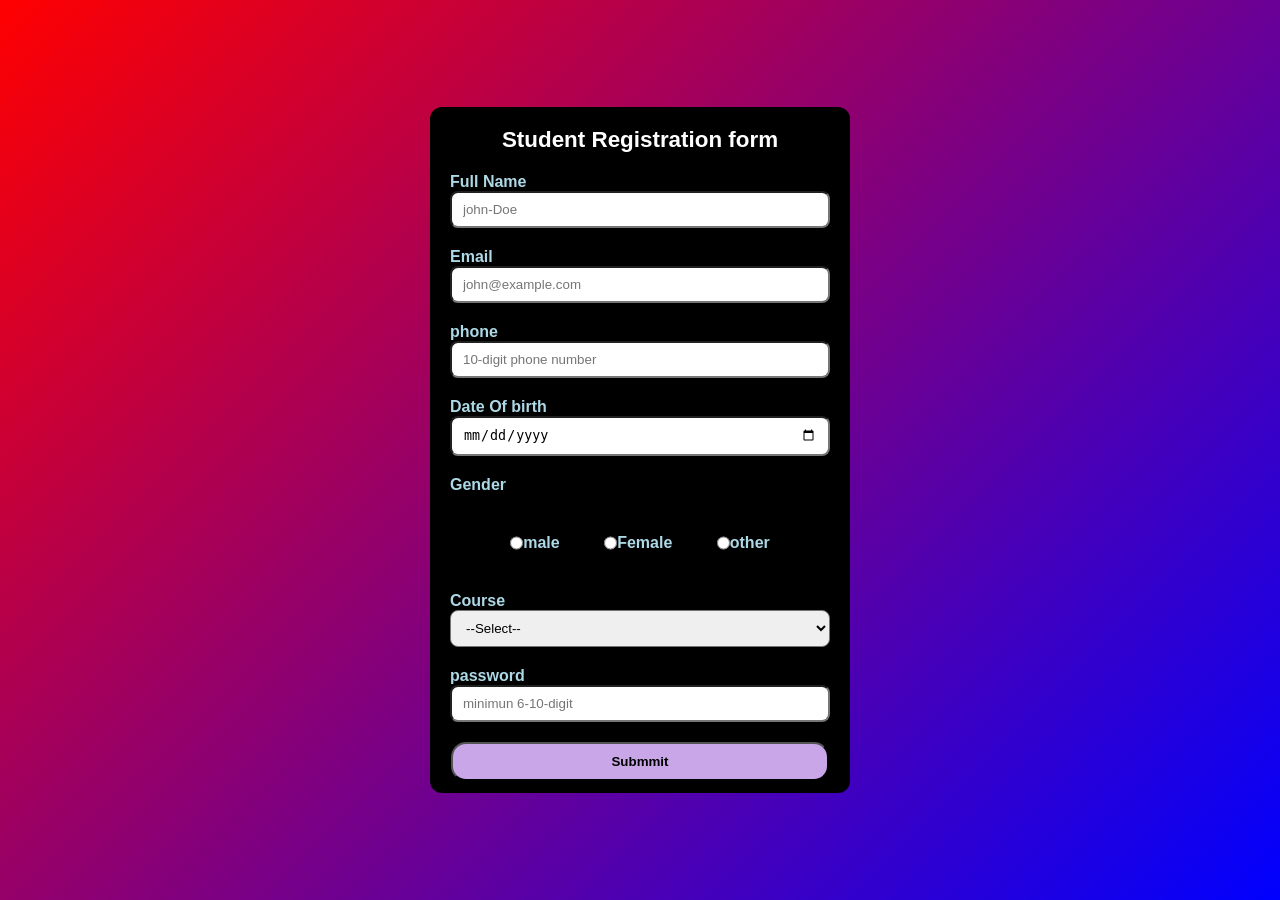
<file: program-2/index.html>
<!DOCTYPE html>
<html lang="en">

<head>
    <meta charset="UTF-8">
    <meta name="viewport" content="width=device-width, initial-scale=1.0">
    <title>test form</title>
    <link rel="stylesheet" href="style.css">
</head>

<body>
    <form class="card" id="reg-form">
        <h1>Student Registration form </h1>

        <label>Full Name
            <input type="text" placeholder="john-Doe" required>
        </label>

        <label>Email
            <input type="email" placeholder="john@example.com" required>
        </label>

        <label>phone
            <input type="tel" placeholder="10-digit phone number" required>
        </label>

        <label>Date Of birth
            <input type="date" required>
        </label>

        <fieldset>
            <legend>Gender</legend>
            <label> <input type="radio" required>male</label>
            <label  class="female-radio"> <input type="radio" required>Female</label>
            <label> <input type="radio" required>other</label>
        </fieldset>

        <label>Course
            <select>
                <option>--Select--</option>
                <option>BCA</option>
                <option>BCOM</option>
                <option>BBA</option>
                <option>BA</option>
            </select>
        </label>

        <label>password
            <input type="password" placeholder="minimun 6-10-digit" required>
        </label>

        <div class="button">
            <button class="reg-btn">Submmit</button>
        </div>

    </form>
</body>

</html>
</file>
<file: program-2/style.css>
/* reset styles */
*{
    padding: 0;
    margin: 0;
    box-sizing: border-box;
}
body{
    justify-content: center;
    align-items: center;
    text-align: center;
    display: flex;
    padding: 20px;
    color: white;
    min-height: 100vh;
    font-family: 'Segoe UI', Tahoma, Geneva, Verdana, sans-serif;
    background:  linear-gradient(135deg,red,blue);
}
.card{
    background: rgb(0, 0, 0);
    width: 100%;
    height: auto;
    max-width: 420px;
    border-radius: 12px;
}

h1 {
    text-align: center;
    color: #ffffff;
    font-size: 1.4rem;
    margin: 20px;
}
label{
    display: block;
    font-weight: 600;
    color: lightblue;
    text-align: left;
    margin: 20px;
}
input,select{
    width: 100%;
    padding: 9px 11px;
    border-radius: 8px;
}
fieldset{
    border: none;
}
fieldset label{
    display: inline-flex;
}
.button{
    margin-bottom: 12px;
}
button{
    padding: 10px;
    border-radius: 15px;
    background-color: rgb(200, 166, 232);
    font-weight: 600;;
    width: 90%;
}
legend{
    display: block;
    font-weight: 600;
    color: lightblue;
    text-align: left;
    margin: 20px;
}
</file>
